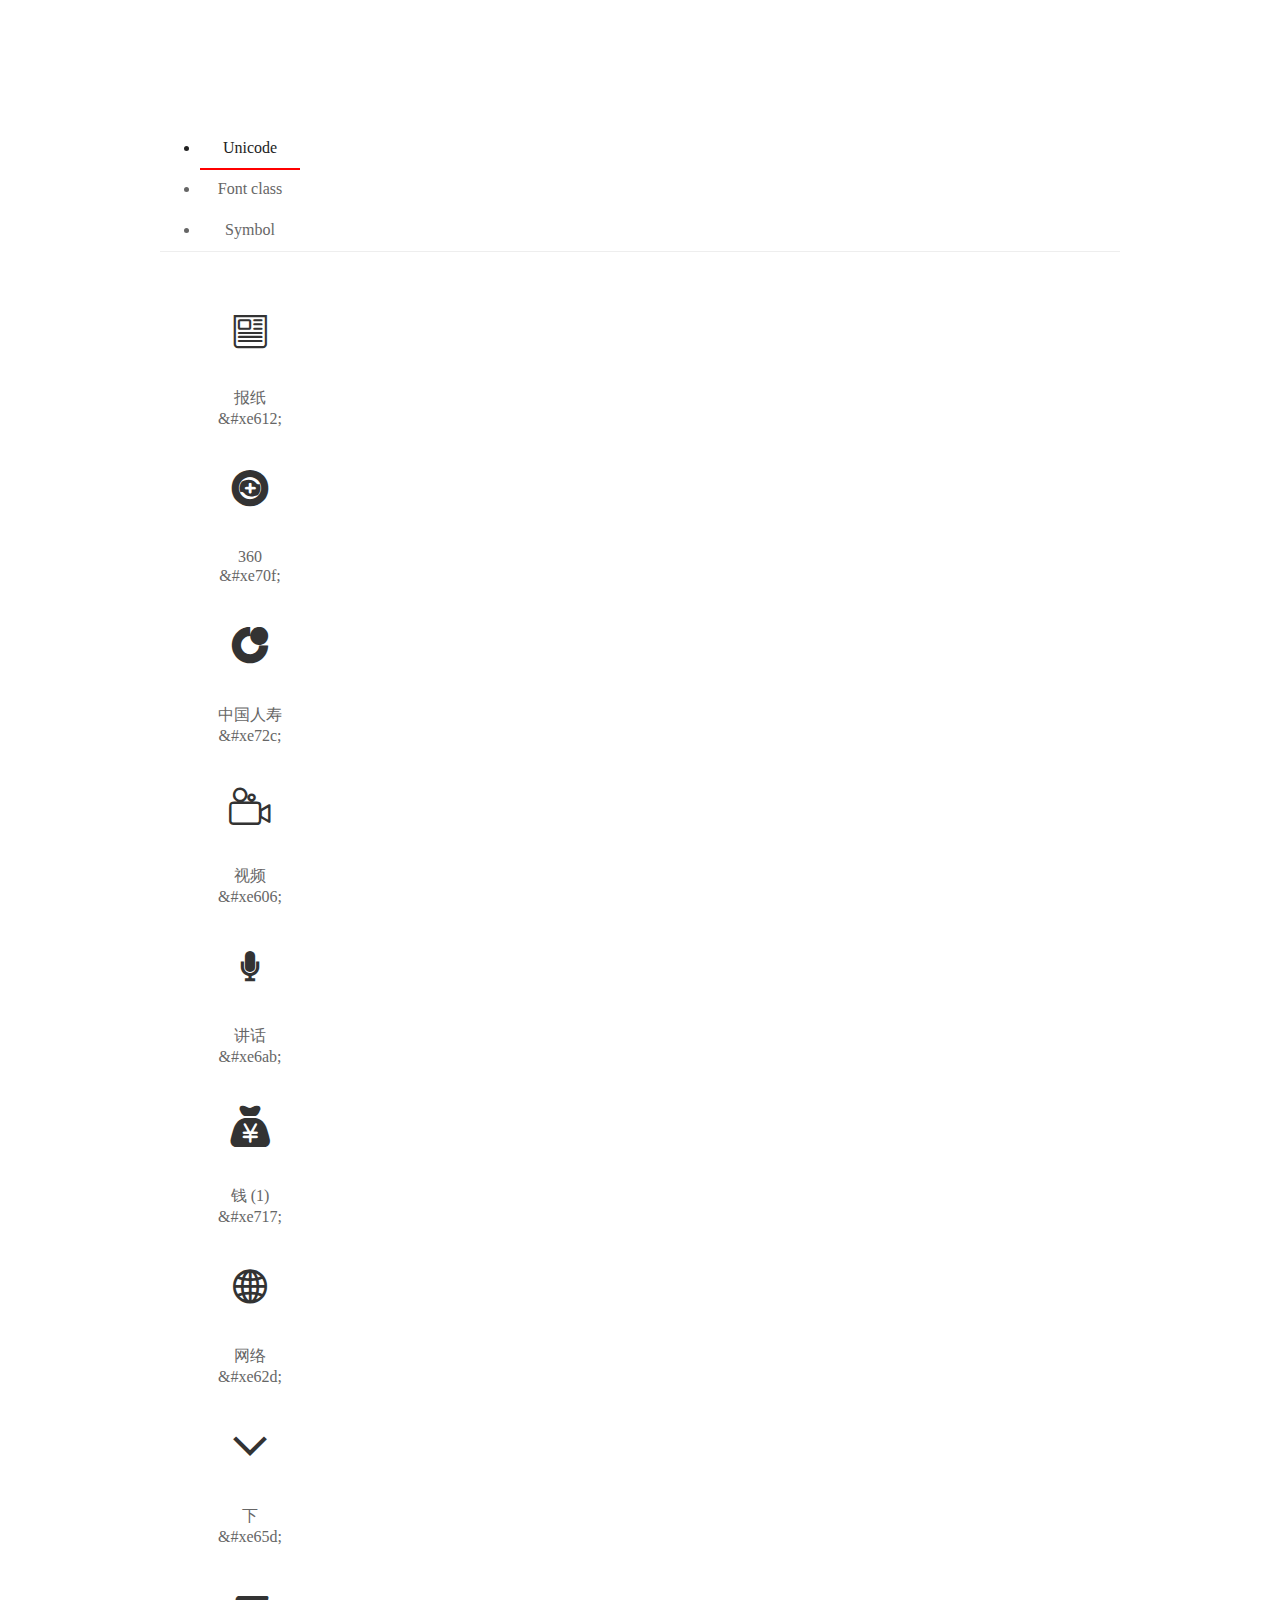
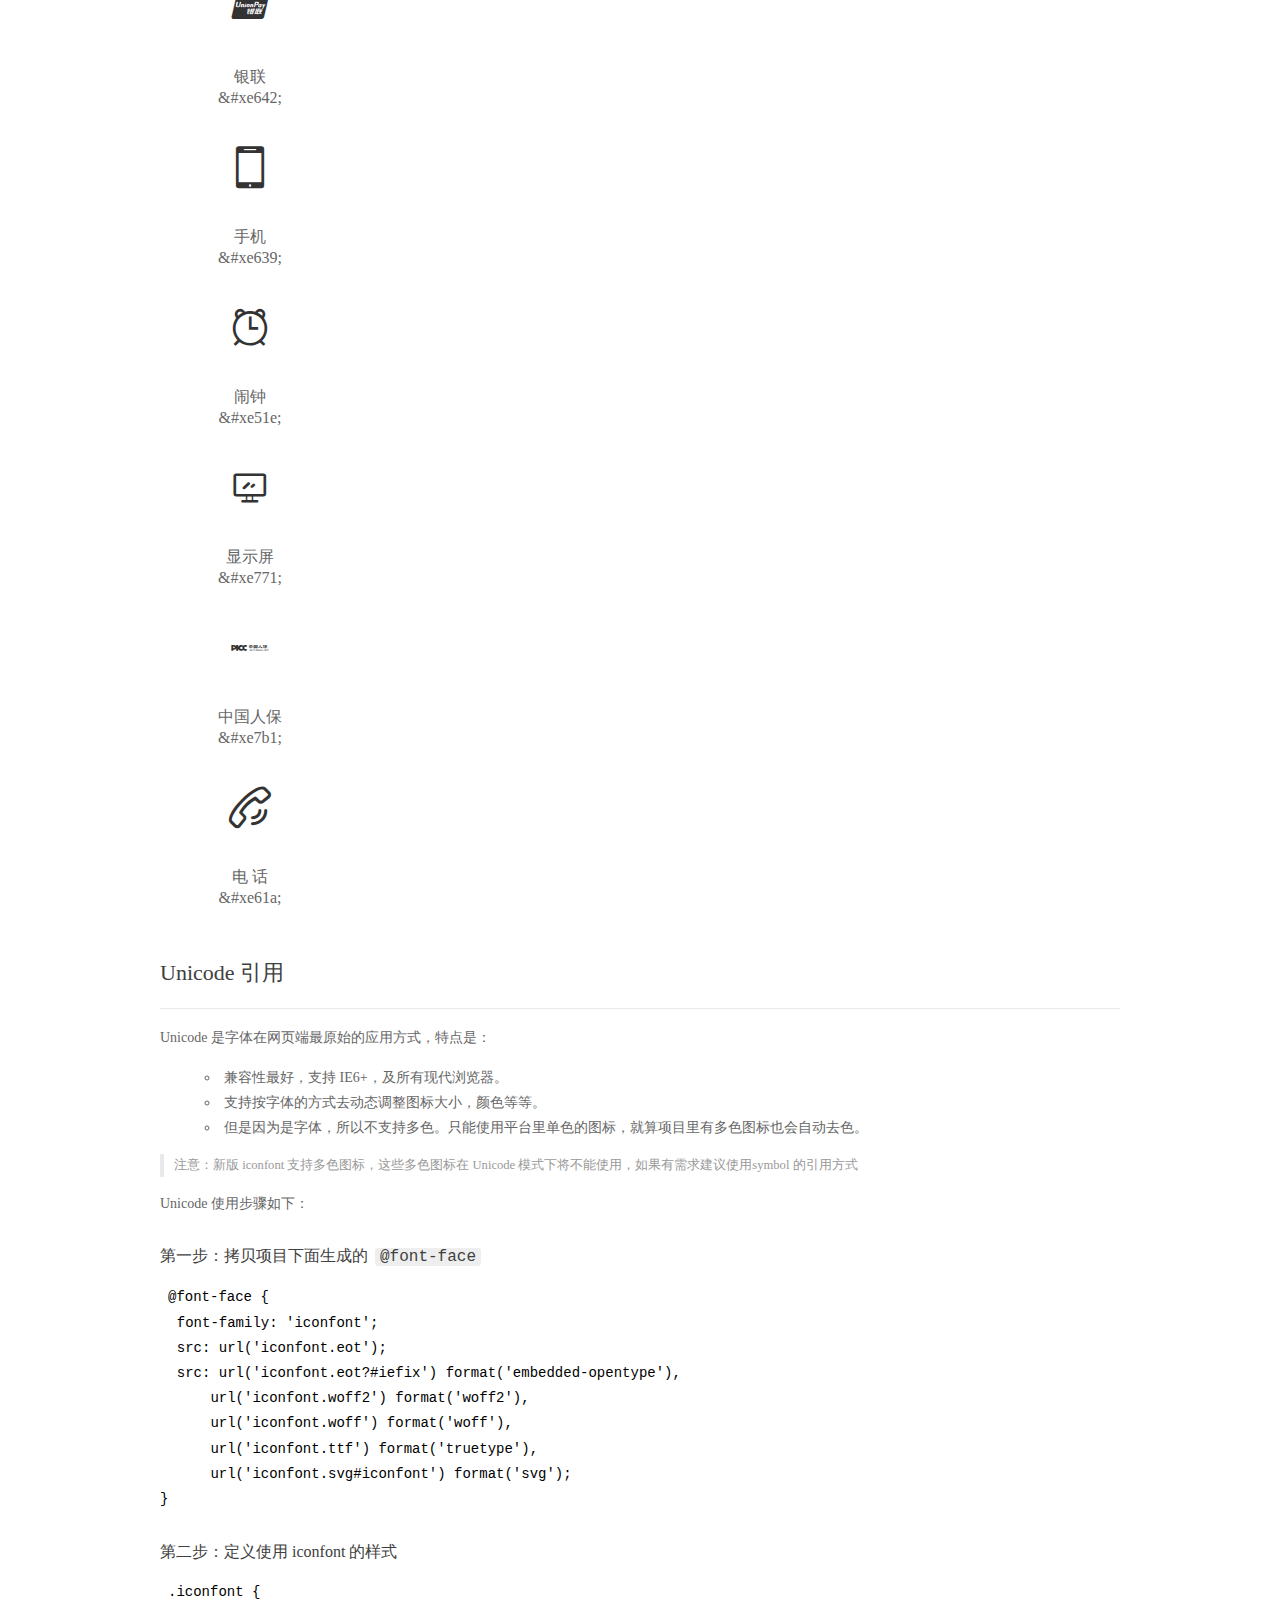
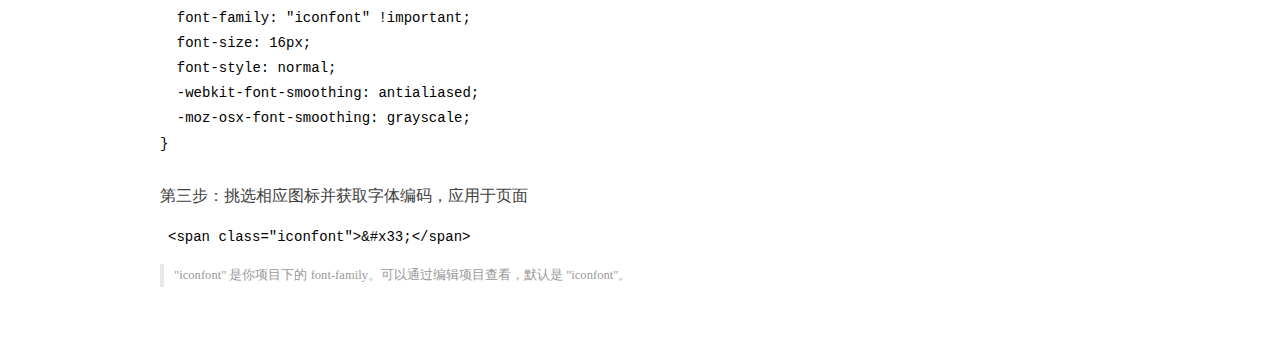
<file: font/demo_index.html>
<!DOCTYPE html>
<html>
<head>
  <meta charset="utf-8"/>
  <title>IconFont Demo</title>
  <link rel="shortcut icon" href="https://gtms04.alicdn.com/tps/i4/TB1_oz6GVXXXXaFXpXXJDFnIXXX-64-64.ico" type="image/x-icon"/>
  <link rel="stylesheet" href="https://g.alicdn.com/thx/cube/1.3.2/cube.min.css">
  <link rel="stylesheet" href="demo.css">
  <link rel="stylesheet" href="iconfont.css">
  <script src="iconfont.js"></script>
  <!-- jQuery -->
  <script src="https://a1.alicdn.com/oss/uploads/2018/12/26/7bfddb60-08e8-11e9-9b04-53e73bb6408b.js"></script>
  <!-- 代码高亮 -->
  <script src="https://a1.alicdn.com/oss/uploads/2018/12/26/a3f714d0-08e6-11e9-8a15-ebf944d7534c.js"></script>
</head>
<body>
  <div class="main">
    <h1 class="logo"><a href="https://www.iconfont.cn/" title="iconfont 首页" target="_blank">&#xe86b;</a></h1>
    <div class="nav-tabs">
      <ul id="tabs" class="dib-box">
        <li class="dib active"><span>Unicode</span></li>
        <li class="dib"><span>Font class</span></li>
        <li class="dib"><span>Symbol</span></li>
      </ul>
      
    </div>
    <div class="tab-container">
      <div class="content unicode" style="display: block;">
          <ul class="icon_lists dib-box">
          
            <li class="dib">
              <span class="icon iconfont">&#xe612;</span>
                <div class="name">报纸</div>
                <div class="code-name">&amp;#xe612;</div>
              </li>
          
            <li class="dib">
              <span class="icon iconfont">&#xe70f;</span>
                <div class="name">360</div>
                <div class="code-name">&amp;#xe70f;</div>
              </li>
          
            <li class="dib">
              <span class="icon iconfont">&#xe72c;</span>
                <div class="name">中国人寿</div>
                <div class="code-name">&amp;#xe72c;</div>
              </li>
          
            <li class="dib">
              <span class="icon iconfont">&#xe606;</span>
                <div class="name">视频</div>
                <div class="code-name">&amp;#xe606;</div>
              </li>
          
            <li class="dib">
              <span class="icon iconfont">&#xe6ab;</span>
                <div class="name">讲话</div>
                <div class="code-name">&amp;#xe6ab;</div>
              </li>
          
            <li class="dib">
              <span class="icon iconfont">&#xe717;</span>
                <div class="name">钱 (1)</div>
                <div class="code-name">&amp;#xe717;</div>
              </li>
          
            <li class="dib">
              <span class="icon iconfont">&#xe62d;</span>
                <div class="name">网络</div>
                <div class="code-name">&amp;#xe62d;</div>
              </li>
          
            <li class="dib">
              <span class="icon iconfont">&#xe65d;</span>
                <div class="name">下</div>
                <div class="code-name">&amp;#xe65d;</div>
              </li>
          
            <li class="dib">
              <span class="icon iconfont">&#xe642;</span>
                <div class="name">银联</div>
                <div class="code-name">&amp;#xe642;</div>
              </li>
          
            <li class="dib">
              <span class="icon iconfont">&#xe639;</span>
                <div class="name">手机</div>
                <div class="code-name">&amp;#xe639;</div>
              </li>
          
            <li class="dib">
              <span class="icon iconfont">&#xe51e;</span>
                <div class="name">闹钟</div>
                <div class="code-name">&amp;#xe51e;</div>
              </li>
          
            <li class="dib">
              <span class="icon iconfont">&#xe771;</span>
                <div class="name">显示屏</div>
                <div class="code-name">&amp;#xe771;</div>
              </li>
          
            <li class="dib">
              <span class="icon iconfont">&#xe7b1;</span>
                <div class="name">中国人保</div>
                <div class="code-name">&amp;#xe7b1;</div>
              </li>
          
            <li class="dib">
              <span class="icon iconfont">&#xe61a;</span>
                <div class="name">电 话</div>
                <div class="code-name">&amp;#xe61a;</div>
              </li>
          
          </ul>
          <div class="article markdown">
          <h2 id="unicode-">Unicode 引用</h2>
          <hr>

          <p>Unicode 是字体在网页端最原始的应用方式，特点是：</p>
          <ul>
            <li>兼容性最好，支持 IE6+，及所有现代浏览器。</li>
            <li>支持按字体的方式去动态调整图标大小，颜色等等。</li>
            <li>但是因为是字体，所以不支持多色。只能使用平台里单色的图标，就算项目里有多色图标也会自动去色。</li>
          </ul>
          <blockquote>
            <p>注意：新版 iconfont 支持多色图标，这些多色图标在 Unicode 模式下将不能使用，如果有需求建议使用symbol 的引用方式</p>
          </blockquote>
          <p>Unicode 使用步骤如下：</p>
          <h3 id="-font-face">第一步：拷贝项目下面生成的 <code>@font-face</code></h3>
<pre><code class="language-css"
>@font-face {
  font-family: 'iconfont';
  src: url('iconfont.eot');
  src: url('iconfont.eot?#iefix') format('embedded-opentype'),
      url('iconfont.woff2') format('woff2'),
      url('iconfont.woff') format('woff'),
      url('iconfont.ttf') format('truetype'),
      url('iconfont.svg#iconfont') format('svg');
}
</code></pre>
          <h3 id="-iconfont-">第二步：定义使用 iconfont 的样式</h3>
<pre><code class="language-css"
>.iconfont {
  font-family: "iconfont" !important;
  font-size: 16px;
  font-style: normal;
  -webkit-font-smoothing: antialiased;
  -moz-osx-font-smoothing: grayscale;
}
</code></pre>
          <h3 id="-">第三步：挑选相应图标并获取字体编码，应用于页面</h3>
<pre>
<code class="language-html"
>&lt;span class="iconfont"&gt;&amp;#x33;&lt;/span&gt;
</code></pre>
          <blockquote>
            <p>"iconfont" 是你项目下的 font-family。可以通过编辑项目查看，默认是 "iconfont"。</p>
          </blockquote>
          </div>
      </div>
      <div class="content font-class">
        <ul class="icon_lists dib-box">
          
          <li class="dib">
            <span class="icon iconfont icon-icon01"></span>
            <div class="name">
              报纸
            </div>
            <div class="code-name">.icon-icon01
            </div>
          </li>
          
          <li class="dib">
            <span class="icon iconfont icon-3"></span>
            <div class="name">
              360
            </div>
            <div class="code-name">.icon-3
            </div>
          </li>
          
          <li class="dib">
            <span class="icon iconfont icon-11"></span>
            <div class="name">
              中国人寿
            </div>
            <div class="code-name">.icon-11
            </div>
          </li>
          
          <li class="dib">
            <span class="icon iconfont icon-shipin"></span>
            <div class="name">
              视频
            </div>
            <div class="code-name">.icon-shipin
            </div>
          </li>
          
          <li class="dib">
            <span class="icon iconfont icon-speech"></span>
            <div class="name">
              讲话
            </div>
            <div class="code-name">.icon-speech
            </div>
          </li>
          
          <li class="dib">
            <span class="icon iconfont icon-qian"></span>
            <div class="name">
              钱 (1)
            </div>
            <div class="code-name">.icon-qian
            </div>
          </li>
          
          <li class="dib">
            <span class="icon iconfont icon-wangluo"></span>
            <div class="name">
              网络
            </div>
            <div class="code-name">.icon-wangluo
            </div>
          </li>
          
          <li class="dib">
            <span class="icon iconfont icon-bottom"></span>
            <div class="name">
              下
            </div>
            <div class="code-name">.icon-bottom
            </div>
          </li>
          
          <li class="dib">
            <span class="icon iconfont icon-yinlian"></span>
            <div class="name">
              银联
            </div>
            <div class="code-name">.icon-yinlian
            </div>
          </li>
          
          <li class="dib">
            <span class="icon iconfont icon-shouji"></span>
            <div class="name">
              手机
            </div>
            <div class="code-name">.icon-shouji
            </div>
          </li>
          
          <li class="dib">
            <span class="icon iconfont icon-clock"></span>
            <div class="name">
              闹钟
            </div>
            <div class="code-name">.icon-clock
            </div>
          </li>
          
          <li class="dib">
            <span class="icon iconfont icon-diannao"></span>
            <div class="name">
              显示屏
            </div>
            <div class="code-name">.icon-diannao
            </div>
          </li>
          
          <li class="dib">
            <span class="icon iconfont icon-zhongguorenbao"></span>
            <div class="name">
              中国人保
            </div>
            <div class="code-name">.icon-zhongguorenbao
            </div>
          </li>
          
          <li class="dib">
            <span class="icon iconfont icon-dianhua"></span>
            <div class="name">
              电 话
            </div>
            <div class="code-name">.icon-dianhua
            </div>
          </li>
          
        </ul>
        <div class="article markdown">
        <h2 id="font-class-">font-class 引用</h2>
        <hr>

        <p>font-class 是 Unicode 使用方式的一种变种，主要是解决 Unicode 书写不直观，语意不明确的问题。</p>
        <p>与 Unicode 使用方式相比，具有如下特点：</p>
        <ul>
          <li>兼容性良好，支持 IE8+，及所有现代浏览器。</li>
          <li>相比于 Unicode 语意明确，书写更直观。可以很容易分辨这个 icon 是什么。</li>
          <li>因为使用 class 来定义图标，所以当要替换图标时，只需要修改 class 里面的 Unicode 引用。</li>
          <li>不过因为本质上还是使用的字体，所以多色图标还是不支持的。</li>
        </ul>
        <p>使用步骤如下：</p>
        <h3 id="-fontclass-">第一步：引入项目下面生成的 fontclass 代码：</h3>
<pre><code class="language-html">&lt;link rel="stylesheet" href="./iconfont.css"&gt;
</code></pre>
        <h3 id="-">第二步：挑选相应图标并获取类名，应用于页面：</h3>
<pre><code class="language-html">&lt;span class="iconfont icon-xxx"&gt;&lt;/span&gt;
</code></pre>
        <blockquote>
          <p>"
            iconfont" 是你项目下的 font-family。可以通过编辑项目查看，默认是 "iconfont"。</p>
        </blockquote>
      </div>
      </div>
      <div class="content symbol">
          <ul class="icon_lists dib-box">
          
            <li class="dib">
                <svg class="icon svg-icon" aria-hidden="true">
                  <use xlink:href="#icon-icon01"></use>
                </svg>
                <div class="name">报纸</div>
                <div class="code-name">#icon-icon01</div>
            </li>
          
            <li class="dib">
                <svg class="icon svg-icon" aria-hidden="true">
                  <use xlink:href="#icon-3"></use>
                </svg>
                <div class="name">360</div>
                <div class="code-name">#icon-3</div>
            </li>
          
            <li class="dib">
                <svg class="icon svg-icon" aria-hidden="true">
                  <use xlink:href="#icon-11"></use>
                </svg>
                <div class="name">中国人寿</div>
                <div class="code-name">#icon-11</div>
            </li>
          
            <li class="dib">
                <svg class="icon svg-icon" aria-hidden="true">
                  <use xlink:href="#icon-shipin"></use>
                </svg>
                <div class="name">视频</div>
                <div class="code-name">#icon-shipin</div>
            </li>
          
            <li class="dib">
                <svg class="icon svg-icon" aria-hidden="true">
                  <use xlink:href="#icon-speech"></use>
                </svg>
                <div class="name">讲话</div>
                <div class="code-name">#icon-speech</div>
            </li>
          
            <li class="dib">
                <svg class="icon svg-icon" aria-hidden="true">
                  <use xlink:href="#icon-qian"></use>
                </svg>
                <div class="name">钱 (1)</div>
                <div class="code-name">#icon-qian</div>
            </li>
          
            <li class="dib">
                <svg class="icon svg-icon" aria-hidden="true">
                  <use xlink:href="#icon-wangluo"></use>
                </svg>
                <div class="name">网络</div>
                <div class="code-name">#icon-wangluo</div>
            </li>
          
            <li class="dib">
                <svg class="icon svg-icon" aria-hidden="true">
                  <use xlink:href="#icon-bottom"></use>
                </svg>
                <div class="name">下</div>
                <div class="code-name">#icon-bottom</div>
            </li>
          
            <li class="dib">
                <svg class="icon svg-icon" aria-hidden="true">
                  <use xlink:href="#icon-yinlian"></use>
                </svg>
                <div class="name">银联</div>
                <div class="code-name">#icon-yinlian</div>
            </li>
          
            <li class="dib">
                <svg class="icon svg-icon" aria-hidden="true">
                  <use xlink:href="#icon-shouji"></use>
                </svg>
                <div class="name">手机</div>
                <div class="code-name">#icon-shouji</div>
            </li>
          
            <li class="dib">
                <svg class="icon svg-icon" aria-hidden="true">
                  <use xlink:href="#icon-clock"></use>
                </svg>
                <div class="name">闹钟</div>
                <div class="code-name">#icon-clock</div>
            </li>
          
            <li class="dib">
                <svg class="icon svg-icon" aria-hidden="true">
                  <use xlink:href="#icon-diannao"></use>
                </svg>
                <div class="name">显示屏</div>
                <div class="code-name">#icon-diannao</div>
            </li>
          
            <li class="dib">
                <svg class="icon svg-icon" aria-hidden="true">
                  <use xlink:href="#icon-zhongguorenbao"></use>
                </svg>
                <div class="name">中国人保</div>
                <div class="code-name">#icon-zhongguorenbao</div>
            </li>
          
            <li class="dib">
                <svg class="icon svg-icon" aria-hidden="true">
                  <use xlink:href="#icon-dianhua"></use>
                </svg>
                <div class="name">电 话</div>
                <div class="code-name">#icon-dianhua</div>
            </li>
          
          </ul>
          <div class="article markdown">
          <h2 id="symbol-">Symbol 引用</h2>
          <hr>

          <p>这是一种全新的使用方式，应该说这才是未来的主流，也是平台目前推荐的用法。相关介绍可以参考这篇<a href="">文章</a>
            这种用法其实是做了一个 SVG 的集合，与另外两种相比具有如下特点：</p>
          <ul>
            <li>支持多色图标了，不再受单色限制。</li>
            <li>通过一些技巧，支持像字体那样，通过 <code>font-size</code>, <code>color</code> 来调整样式。</li>
            <li>兼容性较差，支持 IE9+，及现代浏览器。</li>
            <li>浏览器渲染 SVG 的性能一般，还不如 png。</li>
          </ul>
          <p>使用步骤如下：</p>
          <h3 id="-symbol-">第一步：引入项目下面生成的 symbol 代码：</h3>
<pre><code class="language-html">&lt;script src="./iconfont.js"&gt;&lt;/script&gt;
</code></pre>
          <h3 id="-css-">第二步：加入通用 CSS 代码（引入一次就行）：</h3>
<pre><code class="language-html">&lt;style&gt;
.icon {
  width: 1em;
  height: 1em;
  vertical-align: -0.15em;
  fill: currentColor;
  overflow: hidden;
}
&lt;/style&gt;
</code></pre>
          <h3 id="-">第三步：挑选相应图标并获取类名，应用于页面：</h3>
<pre><code class="language-html">&lt;svg class="icon" aria-hidden="true"&gt;
  &lt;use xlink:href="#icon-xxx"&gt;&lt;/use&gt;
&lt;/svg&gt;
</code></pre>
          </div>
      </div>

    </div>
  </div>
  <script>
  $(document).ready(function () {
      $('.tab-container .content:first').show()

      $('#tabs li').click(function (e) {
        var tabContent = $('.tab-container .content')
        var index = $(this).index()

        if ($(this).hasClass('active')) {
          return
        } else {
          $('#tabs li').removeClass('active')
          $(this).addClass('active')

          tabContent.hide().eq(index).fadeIn()
        }
      })
    })
  </script>
</body>
</html>
</file>
<file: font/demo.css>
/* Logo 字体 */
@font-face {
  font-family: "iconfont logo";
  src: url('https://at.alicdn.com/t/font_985780_km7mi63cihi.eot?t=1545807318834');
  src: url('https://at.alicdn.com/t/font_985780_km7mi63cihi.eot?t=1545807318834#iefix') format('embedded-opentype'),
    url('https://at.alicdn.com/t/font_985780_km7mi63cihi.woff?t=1545807318834') format('woff'),
    url('https://at.alicdn.com/t/font_985780_km7mi63cihi.ttf?t=1545807318834') format('truetype'),
    url('https://at.alicdn.com/t/font_985780_km7mi63cihi.svg?t=1545807318834#iconfont') format('svg');
}

.logo {
  font-family: "iconfont logo";
  font-size: 160px;
  font-style: normal;
  -webkit-font-smoothing: antialiased;
  -moz-osx-font-smoothing: grayscale;
}

/* tabs */
.nav-tabs {
  position: relative;
}

.nav-tabs .nav-more {
  position: absolute;
  right: 0;
  bottom: 0;
  height: 42px;
  line-height: 42px;
  color: #666;
}

#tabs {
  border-bottom: 1px solid #eee;
}

#tabs li {
  cursor: pointer;
  width: 100px;
  height: 40px;
  line-height: 40px;
  text-align: center;
  font-size: 16px;
  border-bottom: 2px solid transparent;
  position: relative;
  z-index: 1;
  margin-bottom: -1px;
  color: #666;
}


#tabs .active {
  border-bottom-color: #f00;
  color: #222;
}

.tab-container .content {
  display: none;
}

/* 页面布局 */
.main {
  padding: 30px 100px;
  width: 960px;
  margin: 0 auto;
}

.main .logo {
  color: #333;
  text-align: left;
  margin-bottom: 30px;
  line-height: 1;
  height: 110px;
  margin-top: -50px;
  overflow: hidden;
  *zoom: 1;
}

.main .logo a {
  font-size: 160px;
  color: #333;
}

.helps {
  margin-top: 40px;
}

.helps pre {
  padding: 20px;
  margin: 10px 0;
  border: solid 1px #e7e1cd;
  background-color: #fffdef;
  overflow: auto;
}

.icon_lists {
  width: 100% !important;
  overflow: hidden;
  *zoom: 1;
}

.icon_lists li {
  width: 100px;
  margin-bottom: 10px;
  margin-right: 20px;
  text-align: center;
  list-style: none !important;
  cursor: default;
}

.icon_lists li .code-name {
  line-height: 1.2;
}

.icon_lists .icon {
  display: block;
  height: 100px;
  line-height: 100px;
  font-size: 42px;
  margin: 10px auto;
  color: #333;
  -webkit-transition: font-size 0.25s linear, width 0.25s linear;
  -moz-transition: font-size 0.25s linear, width 0.25s linear;
  transition: font-size 0.25s linear, width 0.25s linear;
}

.icon_lists .icon:hover {
  font-size: 100px;
}

.icon_lists .svg-icon {
  /* 通过设置 font-size 来改变图标大小 */
  width: 1em;
  /* 图标和文字相邻时，垂直对齐 */
  vertical-align: -0.15em;
  /* 通过设置 color 来改变 SVG 的颜色/fill */
  fill: currentColor;
  /* path 和 stroke 溢出 viewBox 部分在 IE 下会显示
      normalize.css 中也包含这行 */
  overflow: hidden;
}

.icon_lists li .name,
.icon_lists li .code-name {
  color: #666;
}

/* markdown 样式 */
.markdown {
  color: #666;
  font-size: 14px;
  line-height: 1.8;
}

.highlight {
  line-height: 1.5;
}

.markdown img {
  vertical-align: middle;
  max-width: 100%;
}

.markdown h1 {
  color: #404040;
  font-weight: 500;
  line-height: 40px;
  margin-bottom: 24px;
}

.markdown h2,
.markdown h3,
.markdown h4,
.markdown h5,
.markdown h6 {
  color: #404040;
  margin: 1.6em 0 0.6em 0;
  font-weight: 500;
  clear: both;
}

.markdown h1 {
  font-size: 28px;
}

.markdown h2 {
  font-size: 22px;
}

.markdown h3 {
  font-size: 16px;
}

.markdown h4 {
  font-size: 14px;
}

.markdown h5 {
  font-size: 12px;
}

.markdown h6 {
  font-size: 12px;
}

.markdown hr {
  height: 1px;
  border: 0;
  background: #e9e9e9;
  margin: 16px 0;
  clear: both;
}

.markdown p {
  margin: 1em 0;
}

.markdown>p,
.markdown>blockquote,
.markdown>.highlight,
.markdown>ol,
.markdown>ul {
  width: 80%;
}

.markdown ul>li {
  list-style: circle;
}

.markdown>ul li,
.markdown blockquote ul>li {
  margin-left: 20px;
  padding-left: 4px;
}

.markdown>ul li p,
.markdown>ol li p {
  margin: 0.6em 0;
}

.markdown ol>li {
  list-style: decimal;
}

.markdown>ol li,
.markdown blockquote ol>li {
  margin-left: 20px;
  padding-left: 4px;
}

.markdown code {
  margin: 0 3px;
  padding: 0 5px;
  background: #eee;
  border-radius: 3px;
}

.markdown strong,
.markdown b {
  font-weight: 600;
}

.markdown>table {
  border-collapse: collapse;
  border-spacing: 0px;
  empty-cells: show;
  border: 1px solid #e9e9e9;
  width: 95%;
  margin-bottom: 24px;
}

.markdown>table th {
  white-space: nowrap;
  color: #333;
  font-weight: 600;
}

.markdown>table th,
.markdown>table td {
  border: 1px solid #e9e9e9;
  padding: 8px 16px;
  text-align: left;
}

.markdown>table th {
  background: #F7F7F7;
}

.markdown blockquote {
  font-size: 90%;
  color: #999;
  border-left: 4px solid #e9e9e9;
  padding-left: 0.8em;
  margin: 1em 0;
}

.markdown blockquote p {
  margin: 0;
}

.markdown .anchor {
  opacity: 0;
  transition: opacity 0.3s ease;
  margin-left: 8px;
}

.markdown .waiting {
  color: #ccc;
}

.markdown h1:hover .anchor,
.markdown h2:hover .anchor,
.markdown h3:hover .anchor,
.markdown h4:hover .anchor,
.markdown h5:hover .anchor,
.markdown h6:hover .anchor {
  opacity: 1;
  display: inline-block;
}

.markdown>br,
.markdown>p>br {
  clear: both;
}


.hljs {
  display: block;
  background: white;
  padding: 0.5em;
  color: #333333;
  overflow-x: auto;
}

.hljs-comment,
.hljs-meta {
  color: #969896;
}

.hljs-string,
.hljs-variable,
.hljs-template-variable,
.hljs-strong,
.hljs-emphasis,
.hljs-quote {
  color: #df5000;
}

.hljs-keyword,
.hljs-selector-tag,
.hljs-type {
  color: #a71d5d;
}

.hljs-literal,
.hljs-symbol,
.hljs-bullet,
.hljs-attribute {
  color: #0086b3;
}

.hljs-section,
.hljs-name {
  color: #63a35c;
}

.hljs-tag {
  color: #333333;
}

.hljs-title,
.hljs-attr,
.hljs-selector-id,
.hljs-selector-class,
.hljs-selector-attr,
.hljs-selector-pseudo {
  color: #795da3;
}

.hljs-addition {
  color: #55a532;
  background-color: #eaffea;
}

.hljs-deletion {
  color: #bd2c00;
  background-color: #ffecec;
}

.hljs-link {
  text-decoration: underline;
}

/* 代码高亮 */
/* PrismJS 1.15.0
https://prismjs.com/download.html#themes=prism&languages=markup+css+clike+javascript */
/**
 * prism.js default theme for JavaScript, CSS and HTML
 * Based on dabblet (http://dabblet.com)
 * @author Lea Verou
 */
code[class*="language-"],
pre[class*="language-"] {
  color: black;
  background: none;
  text-shadow: 0 1px white;
  font-family: Consolas, Monaco, 'Andale Mono', 'Ubuntu Mono', monospace;
  text-align: left;
  white-space: pre;
  word-spacing: normal;
  word-break: normal;
  word-wrap: normal;
  line-height: 1.5;

  -moz-tab-size: 4;
  -o-tab-size: 4;
  tab-size: 4;

  -webkit-hyphens: none;
  -moz-hyphens: none;
  -ms-hyphens: none;
  hyphens: none;
}

pre[class*="language-"]::-moz-selection,
pre[class*="language-"] ::-moz-selection,
code[class*="language-"]::-moz-selection,
code[class*="language-"] ::-moz-selection {
  text-shadow: none;
  background: #b3d4fc;
}

pre[class*="language-"]::selection,
pre[class*="language-"] ::selection,
code[class*="language-"]::selection,
code[class*="language-"] ::selection {
  text-shadow: none;
  background: #b3d4fc;
}

@media print {

  code[class*="language-"],
  pre[class*="language-"] {
    text-shadow: none;
  }
}

/* Code blocks */
pre[class*="language-"] {
  padding: 1em;
  margin: .5em 0;
  overflow: auto;
}

:not(pre)>code[class*="language-"],
pre[class*="language-"] {
  background: #f5f2f0;
}

/* Inline code */
:not(pre)>code[class*="language-"] {
  padding: .1em;
  border-radius: .3em;
  white-space: normal;
}

.token.comment,
.token.prolog,
.token.doctype,
.token.cdata {
  color: slategray;
}

.token.punctuation {
  color: #999;
}

.namespace {
  opacity: .7;
}

.token.property,
.token.tag,
.token.boolean,
.token.number,
.token.constant,
.token.symbol,
.token.deleted {
  color: #905;
}

.token.selector,
.token.attr-name,
.token.string,
.token.char,
.token.builtin,
.token.inserted {
  color: #690;
}

.token.operator,
.token.entity,
.token.url,
.language-css .token.string,
.style .token.string {
  color: #9a6e3a;
  background: hsla(0, 0%, 100%, .5);
}

.token.atrule,
.token.attr-value,
.token.keyword {
  color: #07a;
}

.token.function,
.token.class-name {
  color: #DD4A68;
}

.token.regex,
.token.important,
.token.variable {
  color: #e90;
}

.token.important,
.token.bold {
  font-weight: bold;
}

.token.italic {
  font-style: italic;
}

.token.entity {
  cursor: help;
}
</file>
<file: font/iconfont.css>
@font-face {font-family: "iconfont";
  src: url('iconfont.eot?t=1553063705755'); /* IE9 */
  src: url('iconfont.eot?t=1553063705755#iefix') format('embedded-opentype'), /* IE6-IE8 */
  url('[data-uri]') format('woff2'),
  url('iconfont.woff?t=1553063705755') format('woff'),
  url('iconfont.ttf?t=1553063705755') format('truetype'), /* chrome, firefox, opera, Safari, Android, iOS 4.2+ */
  url('iconfont.svg?t=1553063705755#iconfont') format('svg'); /* iOS 4.1- */
}

.iconfont {
  font-family: "iconfont" !important;
  font-size: 16px;
  font-style: normal;
  -webkit-font-smoothing: antialiased;
  -moz-osx-font-smoothing: grayscale;
}

.icon-icon01:before {
  content: "\e612";
}

.icon-3:before {
  content: "\e70f";
}

.icon-11:before {
  content: "\e72c";
}

.icon-shipin:before {
  content: "\e606";
}

.icon-speech:before {
  content: "\e6ab";
}

.icon-qian:before {
  content: "\e717";
}

.icon-wangluo:before {
  content: "\e62d";
}

.icon-bottom:before {
  content: "\e65d";
}

.icon-yinlian:before {
  content: "\e642";
}

.icon-shouji:before {
  content: "\e639";
}

.icon-clock:before {
  content: "\e51e";
}

.icon-diannao:before {
  content: "\e771";
}

.icon-zhongguorenbao:before {
  content: "\e7b1";
}

.icon-dianhua:before {
  content: "\e61a";
}
</file>
